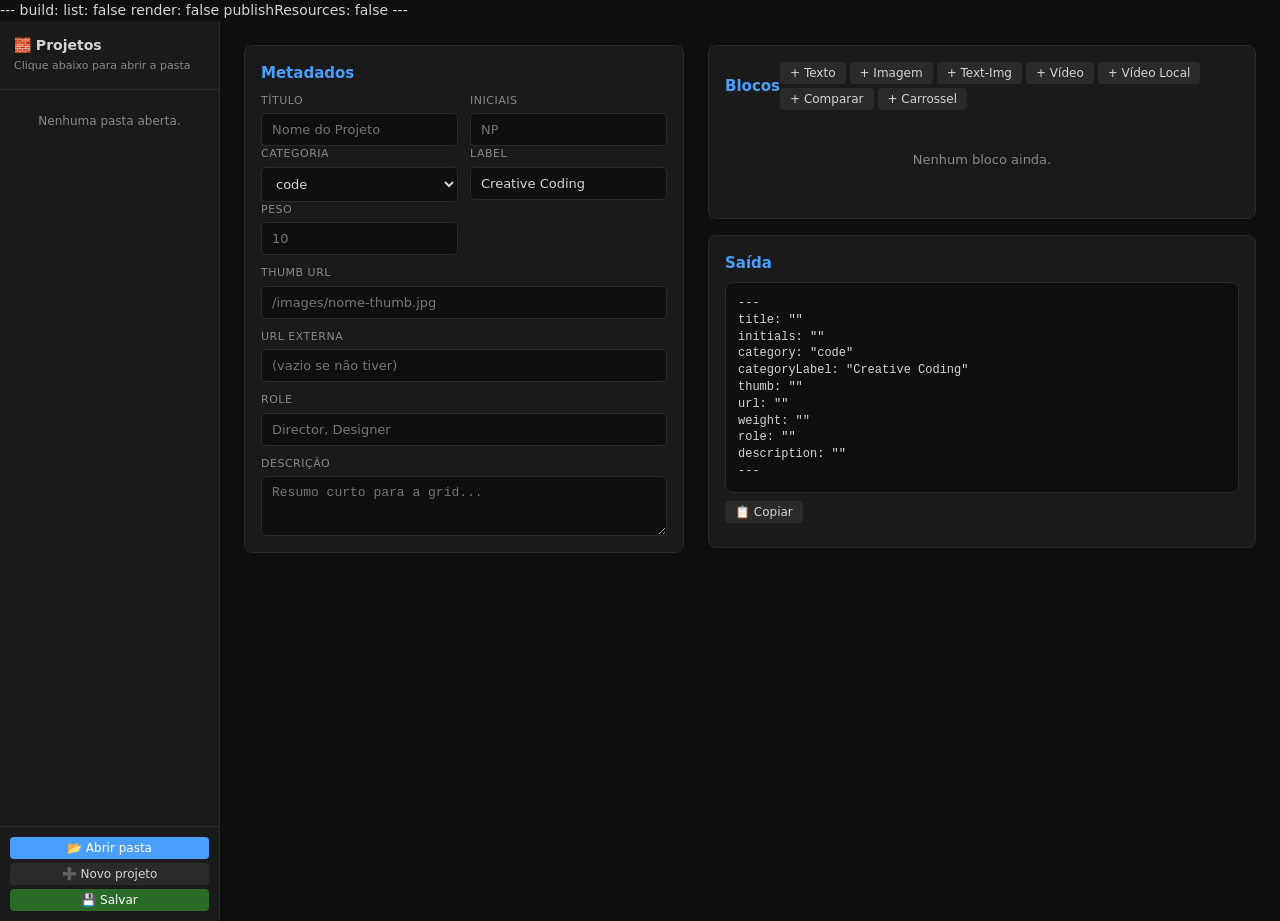
<file: content/projects/builder.html>
---
build:
  list: false
  render: false
  publishResources: false
---
<!DOCTYPE html>
<html lang="pt-BR">
<head>
<meta charset="UTF-8">
<meta name="viewport" content="width=device-width,initial-scale=1">
<title>Builder — Projetos</title>
<style>
:root{--bg:#0f0f0f;--surface:#1a1a1a;--border:#2a2a2a;--fg:#d4d4d4;--fg2:#888;--accent:#4a9eff;--accent2:#6fb4ff;--radius:8px;--font:system-ui,-apple-system,sans-serif;--sidebar-w:220px}
*{box-sizing:border-box;margin:0;padding:0}
body{background:var(--bg);color:var(--fg);font:14px/1.5 var(--font)}
.layout{display:flex;height:100vh;overflow:hidden}
.sidebar{width:var(--sidebar-w);background:var(--surface);border-right:1px solid var(--border);display:flex;flex-direction:column;flex-shrink:0}
.sidebar-header{padding:14px;border-bottom:1px solid var(--border)}
.sidebar-header h1{font-size:14px;font-weight:700}
.sidebar-header p{font-size:11px;color:var(--fg2);margin-top:2px}
.sidebar-list{flex:1;overflow-y:auto;padding:6px}
.sidebar-item{display:block;width:100%;text-align:left;background:none;border:none;color:var(--fg);padding:7px 10px;border-radius:4px;cursor:pointer;font:13px var(--font);transition:background .1s;margin-bottom:1px}
.sidebar-item:hover{background:var(--border)}
.sidebar-item .s-title{display:block;font-weight:500;font-size:12px}
.sidebar-item .s-file{display:block;font-size:10px;color:var(--fg2);margin-top:1px}
.sidebar-item.active{background:var(--accent);color:#fff}
.sidebar-item.active .s-file{color:rgba(255,255,255,.6)}
.sidebar-footer{padding:10px;border-top:1px solid var(--border);display:flex;flex-direction:column;gap:4px}
.sidebar-footer .btn{width:100%;justify-content:center}
.main{flex:1;overflow-y:auto;padding:24px}
h2{font-size:15px;font-weight:600;margin-bottom:8px;color:var(--accent)}
.panel{background:var(--surface);border:1px solid var(--border);border-radius:var(--radius);padding:16px;margin-bottom:16px}
label{display:block;font-size:11px;text-transform:uppercase;letter-spacing:.5px;color:var(--fg2);margin-bottom:4px;margin-top:10px}
label:first-child{margin-top:0}
input,select,textarea{width:100%;background:var(--bg);border:1px solid var(--border);border-radius:4px;color:var(--fg);padding:8px 10px;font:13px var(--font);outline:none;transition:border-color .15s}
input:focus,select:focus,textarea:focus{border-color:var(--accent)}
textarea{resize:vertical;min-height:60px;font-family:monospace}
.fields-grid{display:grid;grid-template-columns:1fr 1fr;gap:0 12px}
.row{display:flex;gap:24px;align-items:flex-start}
.col{flex:1;min-width:0}
.btn{background:var(--border);border:none;border-radius:4px;color:var(--fg);padding:6px 14px;font:13px var(--font);cursor:pointer;display:inline-flex;align-items:center;gap:6px;transition:background .15s;font-family:var(--font)}
.btn:hover{background:#3a3a3a}
.btn-primary{background:var(--accent);color:#fff}
.btn-primary:hover{background:var(--accent2)}
.btn-sm{padding:4px 10px;font-size:12px}
.btn-danger{color:#ff6b6b}
.btn-danger:hover{background:#3a1a1a}
.btn-success{background:#2a6b2a;color:#fff}
.btn-success:hover{background:#3a8a3a}
.block-card{background:var(--bg);border:1px solid var(--border);border-radius:var(--radius);padding:12px;margin-bottom:8px}
.block-header{display:flex;justify-content:space-between;align-items:center;margin-bottom:8px;padding-bottom:8px;border-bottom:1px solid var(--border)}
.block-type-badge{font-size:11px;text-transform:uppercase;letter-spacing:.5px;color:var(--accent);font-weight:600}
.block-actions{display:flex;gap:4px}
.block-body{display:grid;gap:8px}
.empty-state{padding:32px 16px;text-align:center;color:var(--fg2);font-size:13px}
.output-wrap{background:var(--bg);border:1px solid var(--border);border-radius:var(--radius);padding:12px;margin-top:8px}
.output-wrap pre{font-family:monospace;font-size:12px;line-height:1.4;white-space:pre-wrap;word-break:break-word;max-height:250px;overflow-y:auto;color:var(--fg)}
.output-actions{display:flex;gap:8px;margin-top:8px;flex-wrap:wrap}
.alert-wrap{margin-top:8px}
.alert{background:#1a2a1a;border:1px solid #2a4a2a;border-radius:var(--radius);padding:8px 12px;font-size:13px}
@media(width<900px){.layout{flex-direction:column;height:auto}.sidebar{width:100%;border-right:none;border-bottom:1px solid var(--border);max-height:180px}.main{padding:16px}}
</style>
</head>
<body>

<div class="layout">

<!-- SIDEBAR -->
<div class="sidebar">
  <div class="sidebar-header">
    <h1>🧱 Projetos</h1>
    <p id="sidebar-status">Clique abaixo para abrir a pasta</p>
  </div>
  <div class="sidebar-list" id="sidebar-list">
    <div class="empty-state" style="padding:16px 8px;font-size:12px">
      Nenhuma pasta aberta.
    </div>
  </div>
  <div class="sidebar-footer">
    <button class="btn btn-sm btn-primary" onclick="openProjectFolder()">📂 Abrir pasta</button>
    <button class="btn btn-sm" onclick="showSaveDialog()">➕ Novo projeto</button>
    <button class="btn btn-sm btn-success" onclick="saveCurrentFile()">💾 Salvar</button>
  </div>
</div>

<!-- MAIN -->
<div class="main">
  <div class="row">
    <div class="col" style="max-width:440px">
      <div class="panel">
        <h2>Metadados</h2>
        <div class="fields-grid">
          <div><label>Título</label><input id="f-title" placeholder="Nome do Projeto"></div>
          <div><label>Iniciais</label><input id="f-initials" placeholder="NP" maxlength="4" style="text-transform:uppercase"></div>
          <div><label>Categoria</label><select id="f-category" onchange="syncCategoryLabel()">
            <option value="code">code</option>
            <option value="motion">motion</option>
            <option value="video">video</option>
            <option value="design">design</option>
            <option value="ia">ia</option>
          </select></div>
          <div><label>Label</label><input id="f-categoryLabel" placeholder="Creative Coding"></div>
          <div><label>Peso</label><input id="f-weight" type="number" placeholder="10"></div>
          <div></div>
        </div>
        <label>Thumb URL</label><input id="f-thumb" placeholder="/images/nome-thumb.jpg">
        <label>URL externa</label><input id="f-url" placeholder="(vazio se não tiver)">
        <label>Role</label><input id="f-role" placeholder="Director, Designer">
        <label>Descrição</label><textarea id="f-desc" rows="2" placeholder="Resumo curto para a grid..."></textarea>
      </div>
    </div>

    <div class="col">
      <div class="panel">
        <div style="display:flex;justify-content:space-between;align-items:center;margin-bottom:8px">
          <h2 style="margin:0">Blocos</h2>
          <div style="display:flex;gap:4px;flex-wrap:wrap">
            <button class="btn btn-sm" onclick="addBlock('text')">+ Texto</button>
            <button class="btn btn-sm" onclick="addBlock('image')">+ Imagem</button>
            <button class="btn btn-sm" onclick="addBlock('text-image')">+ Text-Img</button>
            <button class="btn btn-sm" onclick="addBlock('video')">+ Vídeo</button>
            <button class="btn btn-sm" onclick="addBlock('video-local')">+ Vídeo Local</button>
            <button class="btn btn-sm" onclick="addBlock('compare')">+ Comparar</button>
            <button class="btn btn-sm" onclick="addBlock('carousel')">+ Carrossel</button>
          </div>
        </div>
        <div id="blocks-container"><div class="empty-state">Nenhum bloco ainda.</div></div>
      </div>

      <div class="panel">
        <h2>Saída</h2>
        <div class="output-wrap"><pre id="output">...</pre></div>
        <div class="output-actions">
          <button class="btn btn-sm" onclick="copyOutput()">📋 Copiar</button>
        </div>
        <div class="alert-wrap" id="alert-area"></div>
      </div>
    </div>
  </div>
</div>

</div>

<script>
// ═══════════════════════════════════════════════════════════════
// STATE
// ═══════════════════════════════════════════════════════════════
let blocks = []
let dirHandle = null         // FileSystemDirectoryHandle
let currentFileHandle = null // FileSystemFileHandle — arquivo atualmente aberto
let currentFileName = ''     // nome do arquivo atualmente aberto
let fileEntries = []         // {name, handle}

const catLabels = {code:'Creative Coding', motion:'Motion Design', video:'Videomaking', design:'Design', ia:'IA'}

function syncCategoryLabel(){
  const c = document.getElementById('f-category').value
  const l = document.getElementById('f-categoryLabel')
  if(!l.dataset.touched) l.value = catLabels[c] || ''
}
document.getElementById('f-categoryLabel').addEventListener('input', function(){ this.dataset.touched='1' })

// ═══════════════════════════════════════════════════════════════
// FIELD DEFINITIONS PER BLOCK TYPE
// ═══════════════════════════════════════════════════════════════
const typeFields = {
  text:         [{key:'body', label:'Texto', type:'textarea', rows:3}],
  image:        [{key:'src', label:'URL da imagem'},{key:'label', label:'Label'},{key:'captionPos', label:'captionPos', type:'select', opts:[{v:'',l:'— padrão (lado a lado)'},{v:'bottom',l:'bottom (abaixo)'},{v:'top',l:'top (acima)'}]},{key:'body', label:'Legenda', type:'textarea', rows:2}],
  'text-image': [{key:'image', label:'URL da imagem'},{key:'label', label:'Label'},{key:'body', label:'Texto', type:'textarea', rows:2},{key:'flip', label:'Flip', type:'select', opts:[{v:'false',l:'false (imagem esquerda)'},{v:'true',l:'true (imagem direita)'}]}],
  video:        [{key:'src', label:'Embed URL', placeholder:'https://youtube.com/embed/...'},{key:'captionPos', label:'captionPos', type:'select', opts:[{v:'',l:'— padrão (abaixo)'},{v:'top',l:'top (acima)'}]},{key:'body', label:'Legenda', type:'textarea', rows:2}],
  'video-local':[{key:'src', label:'URL do .mp4'},{key:'poster', label:'Poster'},{key:'captionPos', label:'captionPos', type:'select', opts:[{v:'',l:'— padrão (abaixo)'},{v:'top',l:'top (acima)'}]},{key:'body', label:'Legenda', type:'textarea', rows:2}],
  compare:      [{key:'before', label:'URL "antes"'},{key:'beforeLabel', label:'Label "antes"'},{key:'after', label:'URL "depois"'},{key:'afterLabel', label:'Label "depois"'},{key:'body', label:'Legenda', type:'textarea', rows:2}],
  carousel:     [{key:'images', label:'URLs das imagens (uma por linha)', type:'textarea', rows:4, placeholder:'https://...'},{key:'body', label:'Legenda', type:'textarea', rows:2}],
}

// ═══════════════════════════════════════════════════════════════
// DIRECTORY & FILE OPERATIONS
// ═══════════════════════════════════════════════════════════════
async function openProjectFolder(){
  try{
    dirHandle = await window.showDirectoryPicker({mode:'readwrite'})
    await scanDirectory()
  }catch(e){
    if(e.name !== 'AbortError') alert('Erro ao abrir pasta: ' + e.message)
  }
}

async function scanDirectory(){
  fileEntries = []
  for await (const entry of dirHandle.values()){
    if(entry.kind === 'file' && entry.name.endsWith('.md')){
      fileEntries.push({name: entry.name, handle: entry})
    }
  }
  fileEntries.sort((a,b) => a.name.localeCompare(b.name))
  renderSidebar()
  document.getElementById('sidebar-status').textContent = `${fileEntries.length} projeto(s)`
}

function renderSidebar(){
  const c = document.getElementById('sidebar-list')
  if(!fileEntries.length){
    c.innerHTML = '<div class="empty-state" style="padding:16px 8px;font-size:12px">Nenhum .md encontrado.</div>'
    return
  }
  c.innerHTML = fileEntries.map(e =>
    `<button class="sidebar-item${e.name === currentFileName ? ' active' : ''}" onclick="loadFile('${escHtml(e.name)}')">
      <span class="s-title">${escHtml(e.name.replace(/\.md$/,''))}</span>
      <span class="s-file">${escHtml(e.name)}</span>
    </button>`
  ).join('')
}

async function loadFile(name){
  const entry = fileEntries.find(e => e.name === name)
  if(!entry) return
  try{
    const fileHandle = entry.handle
    const file = await fileHandle.getFile()
    const text = await file.text()
    const data = parseMd(text)
    applyParsedMd(data)
    currentFileHandle = fileHandle
    currentFileName = name
    renderSidebar()
    showAlert('📄 ' + name + ' carregado','#1a1a2a,#2a2a4a')
  }catch(e){
    showAlert('Erro: ' + e.message,'#2a1a1a,#4a2a2a')
  }
}

async function saveCurrentFile(){
  if(!currentFileHandle){
    await showSaveDialog()
    return
  }
  try{
    const content = generateMd()
    const writable = await currentFileHandle.createWritable()
    await writable.write(content)
    await writable.close()
    showAlert('💾 ' + currentFileName + ' salvo!','#1a2a1a,#2a4a2a')
  }catch(e){
    showAlert('Erro ao salvar: ' + e.message,'#2a1a1a,#4a2a2a')
  }
}

async function showSaveDialog(){
  try{
    const opts = {
      suggestedName: 'novo-projeto.md',
      types: [{description:'Markdown', accept:{'text/markdown':['.md']}}]
    }
    const handle = await window.showSaveFilePicker(opts)
    const content = generateMd()
    const writable = await handle.createWritable()
    await writable.write(content)
    await writable.close()
    currentFileHandle = handle
    currentFileName = handle.name
    // Se estiver dentro da pasta aberta, adiciona à sidebar
    if(dirHandle){
      try{
        const newEntry = await dirHandle.getFileHandle(handle.name)
        if(newEntry){
          if(!fileEntries.find(e => e.name === handle.name)){
            fileEntries.push({name: handle.name, handle: newEntry})
            fileEntries.sort((a,b) => a.name.localeCompare(b.name))
          }
          renderSidebar()
        }
      }catch(e){ /* pode estar fora da pasta */ }
    }
    showAlert('💾 Salvo como ' + handle.name,'#1a2a1a,#2a4a2a')
  }catch(e){
    if(e.name !== 'AbortError') alert('Erro ao salvar: ' + e.message)
  }
}

// ═══════════════════════════════════════════════════════════════
// METADATA HELPERS
// ═══════════════════════════════════════════════════════════════
function getMeta(){
  return {
    title: document.getElementById('f-title').value.trim(),
    initials: document.getElementById('f-initials').value.trim(),
    category: document.getElementById('f-category').value,
    categoryLabel: document.getElementById('f-categoryLabel').value.trim(),
    thumb: document.getElementById('f-thumb').value.trim(),
    url: document.getElementById('f-url').value.trim(),
    weight: document.getElementById('f-weight').value,
    role: document.getElementById('f-role').value.trim(),
    description: document.getElementById('f-desc').value.trim(),
  }
}

// ═══════════════════════════════════════════════════════════════
// RENDER BLOCKS
// ═══════════════════════════════════════════════════════════════
function renderBlocks(){
  const c = document.getElementById('blocks-container')
  if(!blocks.length){ c.innerHTML='<div class="empty-state">Nenhum bloco ainda.</div>'; renderOutput(); return }
  c.innerHTML = blocks.map((b,i)=>renderBlockCard(b,i)).join('')
  renderOutput()
}

function renderBlockCard(b,i){
  const t = b.type
  const fields = typeFields[t] || []
  const bodyHtml = fields.map(f => {
    const val = b[f.key] !== undefined ? b[f.key] : ''
    if(f.type === 'textarea')
      return `<label>${f.label}</label><textarea data-idx="${i}" data-key="${f.key}" rows="${f.rows||2}" placeholder="${f.placeholder||''}">${escHtml(val)}</textarea>`
    if(f.type === 'select'){
      const opts = (f.opts||[]).map(o => `<option value="${o.v}"${o.v===val?' selected':''}>${o.l}</option>`).join('')
      return `<label>${f.label}</label><select data-idx="${i}" data-key="${f.key}">${opts}</select>`
    }
    return `<label>${f.label}</label><input data-idx="${i}" data-key="${f.key}" value="${escHtml(val)}" placeholder="${f.placeholder||''}">`
  }).join('')
  return `<div class="block-card">
    <div class="block-header">
      <span class="block-type-badge">${t}</span>
      <div class="block-actions">
        <button class="btn btn-sm" onclick="moveBlock(${i},-1)" ${i===0?'disabled':''}>↑</button>
        <button class="btn btn-sm" onclick="moveBlock(${i},1)" ${i===blocks.length-1?'disabled':''}>↓</button>
        <button class="btn btn-sm btn-danger" onclick="removeBlock(${i})">✕</button>
      </div>
    </div>
    <div class="block-body">${bodyHtml}</div>
  </div>`
}

// ═══════════════════════════════════════════════════════════════
// EVENTS
// ═══════════════════════════════════════════════════════════════
document.getElementById('blocks-container').addEventListener('input', onBlockChange)
document.getElementById('blocks-container').addEventListener('change', onBlockChange)
const metaFields = ['f-title','f-initials','f-category','f-categoryLabel','f-thumb','f-url','f-weight','f-role','f-desc']
metaFields.forEach(id => document.getElementById(id).addEventListener('input', renderOutput))

function onBlockChange(e){
  const el = e.target
  const idx = parseInt(el.dataset.idx)
  const key = el.dataset.key
  if(isNaN(idx) || !key) return
  blocks[idx][key] = el.value
  renderOutput()
}

// ═══════════════════════════════════════════════════════════════
// BLOCK ACTIONS
// ═══════════════════════════════════════════════════════════════
function addBlock(type){
  const def = {}
  const fields = typeFields[type] || []
  fields.forEach(f => { def[f.key] = f.type === 'select' ? (f.opts[0]?.v||'') : '' })
  def.type = type
  if(type==='image'||type==='video'||type==='video-local') def.captionPos=''
  if(type==='text-image') def.flip='false'
  blocks.push(def)
  renderBlocks()
  setTimeout(() => {
    const cards = document.querySelectorAll('.block-card')
    if(cards.length) cards[cards.length-1].scrollIntoView({behavior:'smooth',block:'nearest'})
  }, 50)
}

function removeBlock(i){ blocks.splice(i,1); renderBlocks() }

function moveBlock(i,dir){
  const j = i+dir
  if(j<0||j>=blocks.length) return
  ;[blocks[i],blocks[j]] = [blocks[j],blocks[i]]
  renderBlocks()
}

// ═══════════════════════════════════════════════════════════════
// YAML GENERATION
// ═══════════════════════════════════════════════════════════════
function yamlQuote(v){
  if(v === undefined || v === null) return ''
  const s = String(v)
  if(!s) return '""'
  return '"' + s.replace(/"/g,'\\"') + '"'
}

function yamlMultiline(v, indent){
  const pad = ' '.repeat(indent)
  return '|\n' + v.split('\n').map(l => pad + l).join('\n')
}

function generateMd(){
  const m = getMeta()
  const lines = ['---']
  const metaOrder = ['title','initials','category','categoryLabel','thumb','url','weight','role','description']
  metaOrder.forEach(k => {
    if(k==='weight' && m.weight){ lines.push(`weight: ${m.weight}`); return }
    if(!m[k]){ lines.push(`${k}: ""`); return }
    if(k==='description' && m.description){
      lines.push(`description: |\n  ${m.description}`)
      return
    }
    lines.push(`${k}: ${yamlQuote(m[k])}`)
  })
  if(blocks.length){
    lines.push('blocks:')
    blocks.forEach(b => {
      lines.push(`  - type: ${b.type}`)
      ;(typeFields[b.type]||[]).forEach(f => {
        const val = b[f.key]
        if(val === undefined || val === '') return
        if(f.key==='flip'){ lines.push(`    flip: ${val}`); return }
        if(f.key==='images' && val){
          lines.push(`    images:`)
          val.split('\n').filter(l=>l.trim()).forEach(l => lines.push(`      - ${yamlQuote(l.trim())}`))
          return
        }
        if(f.type==='textarea'){
          lines.push(`    ${f.key}: ${yamlMultiline(val, 6)}`)
          return
        }
        if(f.type==='select' && !val) return
        lines.push(`    ${f.key}: ${yamlQuote(val)}`)
      })
    })
  }
  lines.push('---')
  return lines.join('\n')
}

function renderOutput(){ document.getElementById('output').textContent = generateMd() }

// ═══════════════════════════════════════════════════════════════
// CLIPBOARD
// ═══════════════════════════════════════════════════════════════
function copyOutput(){
  const text = generateMd()
  navigator.clipboard.writeText(text)
    .then(() => showAlert('✅ Copiado!','#1a2a1a,#2a4a2a'))
    .catch(() => {
      const ta = document.createElement('textarea')
      ta.value = text; document.body.appendChild(ta); ta.select(); document.execCommand('copy'); ta.remove()
      showAlert('✅ Copiado!','#1a2a1a,#2a4a2a')
    })
}

function showAlert(msg,colors){
  const a = document.getElementById('alert-area')
  const [bg,border] = colors.split(',')
  a.innerHTML = `<div class="alert" style="background:${bg};border-color:${border}">${msg}</div>`
  setTimeout(()=>{a.innerHTML=''},3000)
}

// ═══════════════════════════════════════════════════════════════
// PARSE EXISTING .MD
// ═══════════════════════════════════════════════════════════════
function parseMd(text){
  const fmMatch = text.match(/^---\s*\n([\s\S]*?)\n---/)
  if(!fmMatch) throw new Error('Frontmatter não encontrado (---)')
  const fmText = fmMatch[1]
  const meta = {}
  const blocksOut = []
  const blockMatch = fmText.match(/^(.*?)blocks:\s*\n([\s\S]*)$/s)
  const metaLines = blockMatch ? blockMatch[1] : fmText
  const blockLines = blockMatch ? blockMatch[2] : ''
  parseSimpleYaml(metaLines, meta)
  if(blockLines){
    const entries = blockLines.split(/\n(?=  - type:)/)
    entries.forEach(entry => {
      const tMatch = entry.match(/type:\s*(\S+)/)
      if(!tMatch) return
      const type = tMatch[1]
      const block = {type}
      const rest = entry.replace(/^\s*-\s*type:\s*\S+\s*\n?/, '')
      const map = {}
      parseSimpleYaml(rest, map)
      ;(typeFields[type]||[]).forEach(f => { block[f.key] = map[f.key] !== undefined ? map[f.key] : '' })
      if(block.flip !== undefined) block.flip = String(block.flip)
      blocksOut.push(block)
    })
  }
  return {meta, blocks: blocksOut}
}

function parseSimpleYaml(text, target){
  let i = 0
  const lines = text.split('\n')
  while(i < lines.length){
    const line = lines[i]; i++
    const m = line.match(/^\s*(\w+):\s*(.*)$/)
    if(!m) continue
    const key = m[1]; let val = m[2].trim()
    if(val === '|'){
      const ml = []
      while(i < lines.length){
        const n = lines[i]
        if(n.match(/^\s{2,}/) || n === ''){ ml.push(n.replace(/^\s{2}/,'')); i++ }
        else break
      }
      target[key] = ml.join('\n').trimEnd()
    } else if(val === ''){
      // pode ser array (próximas linhas: "  - value")
      const arr = []
      while(i < lines.length){
        const n = lines[i]
        const am = n.match(/^\s{4,}- (.+)$/)
        if(!am) break
        arr.push(am[1].replace(/^"(.*)"$/,'$1'))
        i++
      }
      target[key] = arr.length ? arr.join('\n') : ''
    } else if(val.startsWith('"') && val.endsWith('"')){ target[key] = val.slice(1,-1) }
    else if(val === 'true' || val === 'false'){ target[key] = val }
    else if(!isNaN(val) && val !== ''){ target[key] = val }
    else { target[key] = val }
  }
}

function applyParsedMd(data){
  const m = data.meta
  if(m.title !== undefined) document.getElementById('f-title').value = m.title
  if(m.initials !== undefined) document.getElementById('f-initials').value = m.initials
  if(m.category !== undefined){
    const sel = document.getElementById('f-category')
    if([...sel.options].some(o => o.value === m.category)) sel.value = m.category
  }
  if(m.categoryLabel !== undefined){
    document.getElementById('f-categoryLabel').value = m.categoryLabel
    document.getElementById('f-categoryLabel').dataset.touched = '1'
  }
  if(m.thumb !== undefined) document.getElementById('f-thumb').value = m.thumb
  if(m.url !== undefined) document.getElementById('f-url').value = m.url
  if(m.weight !== undefined) document.getElementById('f-weight').value = m.weight
  if(m.role !== undefined) document.getElementById('f-role').value = m.role
  if(m.description !== undefined) document.getElementById('f-desc').value = m.description
  blocks = data.blocks || []
  renderBlocks()
  renderOutput()
}

// ═══════════════════════════════════════════════════════════════
// HELPERS
// ═══════════════════════════════════════════════════════════════
function escHtml(s){ return String(s).replace(/&/g,'&amp;').replace(/</g,'&lt;').replace(/>/g,'&gt;').replace(/"/g,'&quot;') }

// ═══════════════════════════════════════════════════════════════
// INIT
// ═══════════════════════════════════════════════════════════════
syncCategoryLabel()
renderOutput()
</script>
</body>
</html>
</file>
